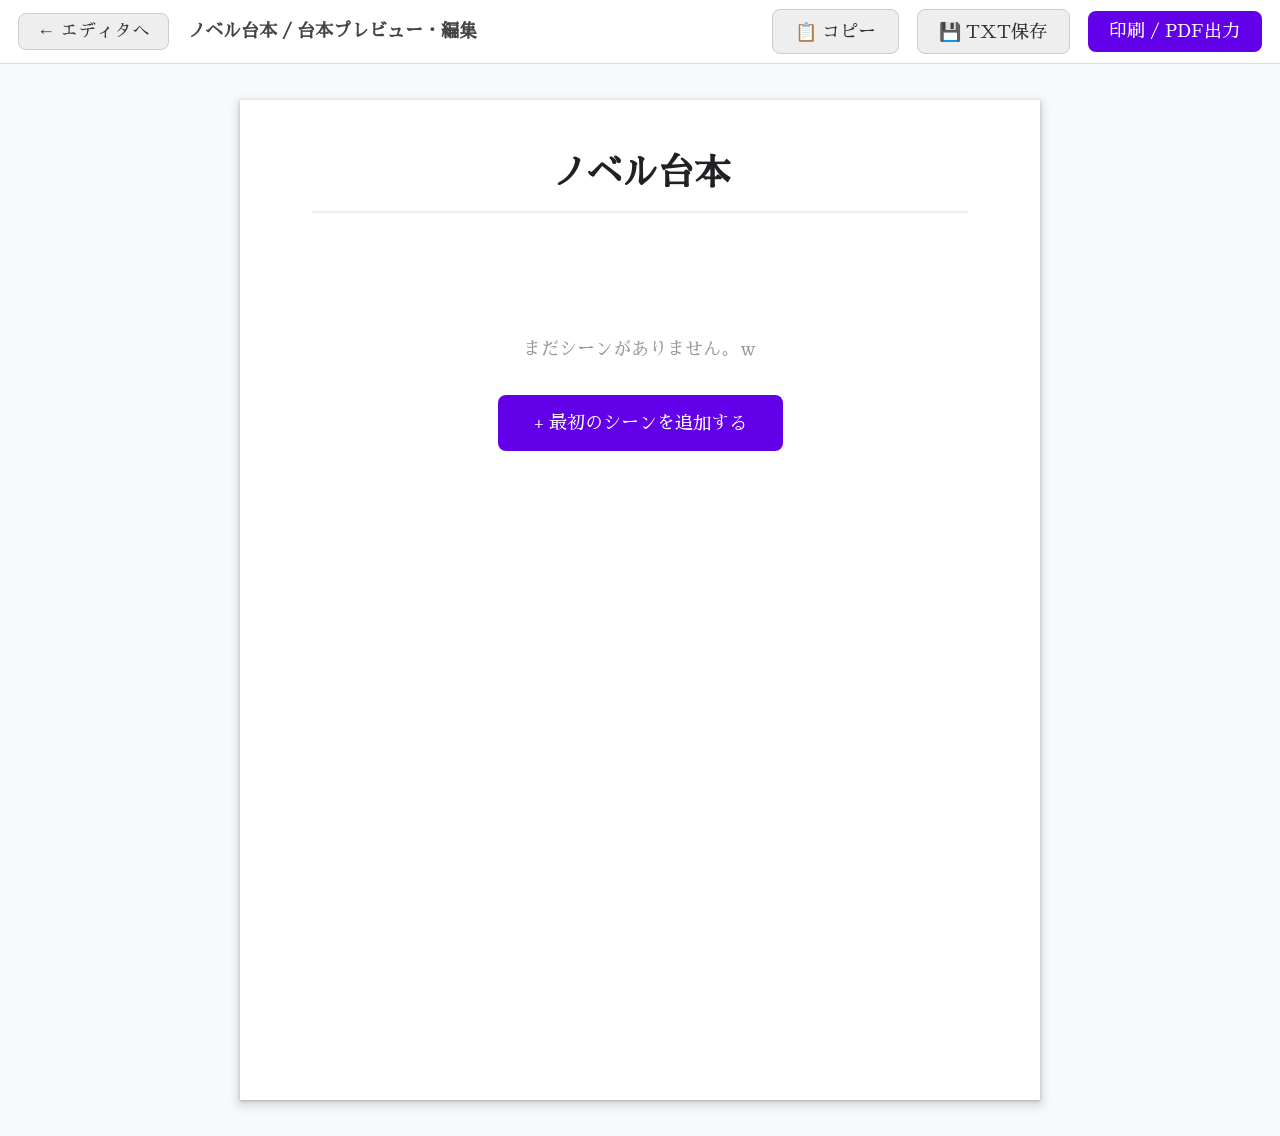
<file: script.html>
<!DOCTYPE html>
<html lang="ja">

<head>
    <meta charset="UTF-8">
    <meta name="viewport" content="width=device-width, initial-scale=1.0">
    <title>Script View - Visual Novel Maker</title>
    <link rel="stylesheet" href="css/style.css">
    <style>
        :root {
            --doc-bg: #f8f9fa;
            --doc-paper: #ffffff;
            --doc-text: #202124;
            --doc-border: #dadce0;
        }

        body {
            background-color: var(--doc-bg);
            color: var(--doc-text);
            font-family: 'Sawarabi Mincho', serif;
            /* Optional serif for script feel */
            padding: 0;
            margin: 0;
            display: flex;
            flex-direction: column;
            min-height: 100vh;
        }

        .script-header {
            background: #fff;
            border-bottom: 1px solid var(--doc-border);
            padding: 0.5rem 1rem;
            display: flex;
            align-items: center;
            gap: 1rem;
            position: sticky;
            top: 0;
            z-index: 100;
        }

        .paper-container {
            flex-grow: 1;
            padding: 2rem 1rem;
            display: flex;
            justify-content: center;
        }

        .paper {
            background: var(--doc-paper);
            box-shadow: 0 1px 3px rgba(60, 64, 67, 0.3), 0 4px 8px 3px rgba(60, 64, 67, 0.15);
            width: 100%;
            max-width: 800px;
            min-height: 1000px;
            padding: 3rem 4rem;
            box-sizing: border-box;
        }

        h1.title {
            font-family: inherit;
            font-size: 2rem;
            margin-bottom: 2rem;
            text-align: center;
            border-bottom: 2px solid #eee;
            padding-bottom: 1rem;
        }

        .scene-block {
            margin-bottom: 2.5rem;
            page-break-inside: avoid;
        }

        .scene-header {
            color: #70757a;
            font-size: 0.85rem;
            margin-bottom: 0.5rem;
            display: flex;
            justify-content: space-between;
            border-bottom: 1px dashed #eee;
        }

        .scene-text {
            line-height: 2;
            white-space: pre-wrap;
            font-size: 1.1rem;
        }

        .scene-note {
            margin-top: 0.5rem;
            color: #888;
            font-size: 0.8rem;
            font-style: italic;
        }

        @media print {

            .script-header,
            .btn-print {
                display: none;
            }

            body {
                background: #fff;
            }

            .paper {
                box-shadow: none;
                width: 100%;
                padding: 0;
            }
        }

        @media (max-width: 768px) {
            .paper {
                padding: 2rem;
            }
        }
    </style>
    <link href="https://fonts.googleapis.com/css2?family=Sawarabi+Mincho&display=swap" rel="stylesheet">
</head>

<body>
    <header class="script-header">
        <button onclick="location.href='editor.html'"
            style="background: #eee; color: #333; border: 1px solid #ccc; padding: 0.4rem 1rem;">← エディタへ</button>
        <div id="script-project-title" style="flex-grow: 1; font-weight: bold; color: #444;">台本プレビュー / 編集</div>
        <button id="btn-copy" style="background: #eee; color: #333; border: 1px solid #ccc;">📋 コピー</button>
        <button id="btn-download-txt" style="background: #eee; color: #333; border: 1px solid #ccc;">💾 TXT保存</button>
        <button class="btn-print" onclick="window.print()" style="background: var(--primary-color); color: white;">印刷 /
            PDF出力</button>
    </header>

    <div class="paper-container">
        <article class="paper" id="script-content">
            <h1 class="title">ノベル台本</h1>
            <div id="scenes-list">
                <!-- Scenes will be injected here -->
            </div>
        </article>
    </div>

    <script type="module">
        import NovelStorage from './js/storage.js';

        let scenes = [];
        const container = document.getElementById('scenes-list');
        const scriptProjectTitle = document.getElementById('script-project-title');
        const scriptDocumentTitle = document.querySelector('h1.title');
        const btnCopy = document.getElementById('btn-copy');
        const btnDownload = document.getElementById('btn-download-txt');

        function getProjectTitle() {
            const projectId = NovelStorage.getActiveProjectId();
            const project = projectId ? NovelStorage.getProjectById(projectId) : null;
            return project?.title || 'ノベル台本';
        }

        function updateTitles() {
            const projectTitle = getProjectTitle();
            if (scriptProjectTitle) {
                scriptProjectTitle.textContent = `${projectTitle} / 台本プレビュー・編集`;
            }
            if (scriptDocumentTitle) {
                scriptDocumentTitle.textContent = projectTitle;
            }
            document.title = `${projectTitle} - Script View`;
        }

        async function init() {
            const projectData = await NovelStorage.load();
            scenes = projectData.scenes || [];
            updateTitles();
            render();
        }

        function render() {
            container.innerHTML = '';
            if (scenes.length === 0) {
                container.innerHTML = `
                    <div style="text-align:center; padding: 5rem 2rem;">
                        <p style="color:#999; margin-bottom: 2rem;">まだシーンがありません。ｗ</p>
                        <button id="btn-empty-add" style="padding: 1rem 2rem; background: var(--primary-color); color: white; border: none; border-radius: 8px; cursor: pointer;">+ 最初のシーンを追加する</button>
                    </div>
                `;
                document.getElementById('btn-empty-add').onclick = () => {
                    scenes.push({ text: 'ここから物語がはじまります！ｗ', bg: '', note: '', fade: 1.0, audio: '', se: '', choices: [] });
                    NovelStorage.save(scenes);
                    render();
                };
                return;
            }

            scenes.forEach((scene, idx) => {
                const block = document.createElement('div');
                block.className = 'scene-block';

                block.innerHTML = `
                    <div class="scene-header">
                        <span>第 ${idx + 1} 場</span>
                        <div style="display: flex; gap: 1rem; align-items: center;">
                            <span style="color: #999;">設定：${scene.fade || 1.0}s フェード</span>
                            <button class="btn-delete-scene" data-idx="${idx}" style="background:none; border:none; color:#d93025; cursor:pointer; font-size:0.8rem; padding:0;">[削除]</button>
                        </div>
                    </div>
                    <div class="scene-text" contenteditable="true" data-idx="${idx}">${scene.text || ''}</div>
                    ${scene.note ? `<div class="scene-note">メモ: ${scene.note}</div>` : ''}
                `;
                container.appendChild(block);
            });

            // 行追加ボタンの追加
            const addBtn = document.createElement('button');
            addBtn.textContent = '+ 新しい場を追加';
            addBtn.style = 'display:block; margin: 2rem auto; padding: 1rem 2rem; background: #fff; border: 1px dashed #ccc; color: #666; cursor: pointer; width: 100%; border-radius: 8px;';
            addBtn.onclick = () => {
                scenes.push({ text: '新しいセリフ', bg: '', note: '', fade: 1.0, audio: '', se: '', choices: [] });
                NovelStorage.save(scenes);
                render();
            };
            container.appendChild(addBtn);

            // 削除・編集イベントの登録
            document.querySelectorAll('.btn-delete-scene').forEach(btn => {
                btn.onclick = (e) => {
                    if (!confirm('この場を削除しますか？')) return;
                    const idx = e.target.getAttribute('data-idx');
                    scenes.splice(idx, 1);
                    NovelStorage.save(scenes);
                    render();
                };
            });

            document.querySelectorAll('.scene-text').forEach(el => {
                el.oninput = (e) => {
                    const idx = e.target.getAttribute('data-idx');
                    scenes[idx].text = e.target.innerText;
                    NovelStorage.save(scenes); // リアルタイム保存
                };
            });
        }

        btnCopy.onclick = () => {
            const fullText = scenes.map((s, i) => `【第 ${i + 1} 場】\n${s.text}\n`).join('\n');
            navigator.clipboard.writeText(fullText).then(() => alert('コピーしました！'));
        };

        btnDownload.onclick = () => {
            const fullText = scenes.map((s, i) => `【第 ${i + 1} 場】\n${s.text}\n`).join('\n');
            const blob = new Blob([fullText], { type: 'text/plain' });
            const url = URL.createObjectURL(blob);
            const safeTitle = getProjectTitle().replace(/[\\/:*?"<>|]/g, '_');
            const a = document.createElement('a');
            a.href = url;
            a.download = `${safeTitle}_${new Date().getTime()}.txt`;
            a.click();
            URL.revokeObjectURL(url);
        };

        init();
    </script>
</body>

</html>
</file>
<file: css/style.css>
:root {
  --bg-color: #0d0d0d;
  --text-color: #e0e0e0;
  --primary-color: #6200ea;
  --accent-color: #03dac6;
  --box-bg: rgba(255, 255, 255, 0.05);
  --box-border: rgba(255, 255, 255, 0.1);
  --font-family: 'Inter', -apple-system, BlinkMacSystemFont, "Segoe UI", Roboto, sans-serif;
  --transition-speed: 0.3s;

  /* Dynamic Scaling Variables */
  --base-font-size: clamp(14px, 0.5vw + 12px, 18px);
  --heading-font-size: clamp(1.8rem, 2vw + 1rem, 3rem);
  --base-padding: clamp(0.8rem, 1vw + 0.2rem, 1.5rem);
  --base-gap: clamp(0.5rem, 1vw, 2rem);
}

html {
  font-size: var(--base-font-size);
}

* {
  box-sizing: border-box;
  margin: 0;
  padding: 0;
}

body {
  background-color: var(--bg-color);
  color: var(--text-color);
  font-family: var(--font-family);
  height: 100vh;
  overflow: hidden;
  /* プレイページでのスクロール抑制 */
}

a {
  color: var(--accent-color);
  text-decoration: none;
}

button {
  cursor: pointer;
  font-family: inherit;
  font-size: 1rem;
  padding: 0.6rem 1.2rem;
  border-radius: 8px;
  border: none;
  transition: all var(--transition-speed);
  background: var(--primary-color);
  color: white;
}

button:hover {
  filter: brightness(1.2);
  transform: translateY(-2px);
}

button:disabled {
  background: #333;
  cursor: not-allowed;
  transform: none;
}

.glass {
  background: var(--box-bg);
  backdrop-filter: blur(10px);
  -webkit-backdrop-filter: blur(10px);
  border: 1px solid var(--box-border);
  border-radius: 12px;
}

/* Base App Layout */
#app {
  width: 100%;
  height: 100%;
  display: flex;
  flex-direction: column;
}

/* Animations */
@keyframes fadeIn {
  from {
    opacity: 0;
  }

  to {
    opacity: 1;
  }
}

@keyframes slowZoom {
  from {
    transform: scale(1);
    opacity: 0;
  }

  10% {
    opacity: 1;
  }

  to {
    transform: scale(1.1);
  }
}

.fade-in {
  animation: fadeIn 1s ease-out forwards;
}

/* Common Header/Footer for Editor */
.editor-header {
  padding: 1rem;
  display: flex;
  justify-content: space-between;
  align-items: center;
  background: var(--bg-color);
  border-bottom: 1px solid var(--box-border);
  z-index: 100;
  box-shadow: 0 2px 10px rgba(0, 0, 0, 0.5);
}
</file>
